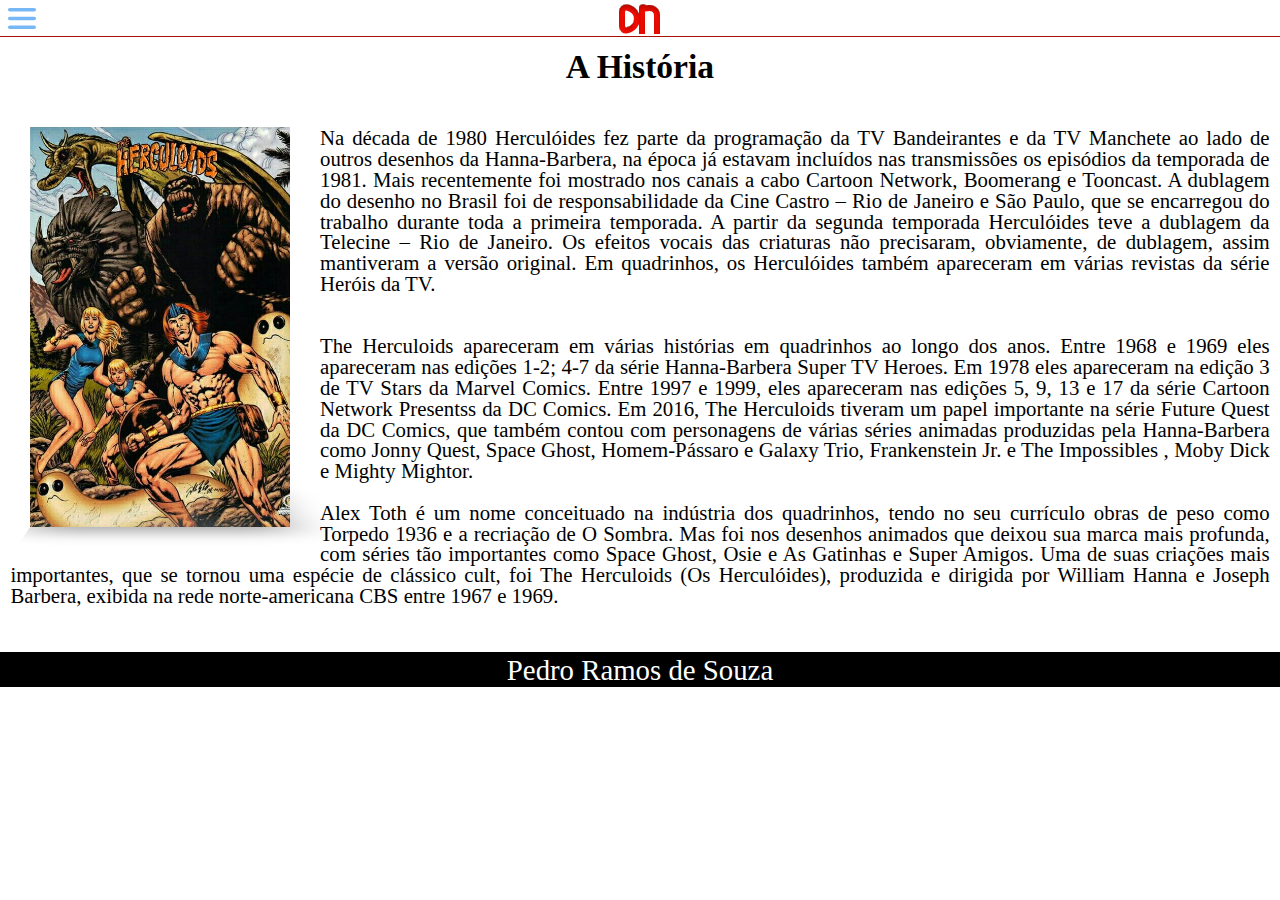
<file: pages/history/history.html>
<!DOCTYPE html>
<html lang="en">
  <head>
    <script src="https://ajax.googleapis.com/ajax/libs/jquery/3.6.0/jquery.min.js"></script>
    <script src="../../assets/js/jquery.js"></script>
    <script src="../../assets/js/bookeffect.js"></script>
    <link rel="stylesheet" href="../../assets/style/reset.css" />
    <link rel="stylesheet" href="../../assets/style/global.css" />
    <link rel="stylesheet" href="history.css" />
    <link rel="stylesheet" href="component.css">
    <meta charset="UTF-8" />
    <meta name="viewport" content="width=device-width, initial-scale=1.0" />
    <title>História - Desenho Animado</title>
  </head>
  <body>
    <div class="box-menu">
      <svg
        width="28"
        height="21"
        viewBox="0 0 28 21"
        fill="none"
        xmlns="http://www.w3.org/2000/svg"
      >
        <path
          d="M0 1.75C0 0.783502 0.783502 0 1.75 0H26.25C27.2165 0 28 0.783502 28 1.75V1.75C28 2.7165 27.2165 3.5 26.25 3.5H1.75C0.783502 3.5 0 2.7165 0 1.75V1.75ZM0 10.5C0 9.5335 0.783502 8.75 1.75 8.75H26.25C27.2165 8.75 28 9.5335 28 10.5V10.5C28 11.4665 27.2165 12.25 26.25 12.25H1.75C0.783502 12.25 0 11.4665 0 10.5V10.5ZM0 19.25C0 18.2835 0.783502 17.5 1.75 17.5H26.25C27.2165 17.5 28 18.2835 28 19.25V19.25C28 20.2165 27.2165 21 26.25 21H1.75C0.783502 21 0 20.2165 0 19.25V19.25Z"
          fill="#76B8F5"
        />
      </svg>
    </div>
    <div class="box-logo">
      <svg
        width="46"
        height="36"
        viewBox="0 0 46 36"
        fill="none"
        xmlns="http://www.w3.org/2000/svg"
      >
        <g filter="url(#filter0_i_11_106)">
          <path
            d="M9.96688 7.54026C23.5837 10.7341 23.1064 27.1177 9.95633 30.4196C7.27805 31.0922 5 28.7614 5 26V12C5 9.23858 7.27842 6.90967 9.96688 7.54026Z"
            stroke="#F50C00"
            stroke-width="6"
          />
        </g>
        <g filter="url(#filter1_i_11_106)">
          <path
            d="M25 34L25 8.26512C25 7.31806 26.2992 7.05311 26.6701 7.92455V7.92455C26.8182 8.27255 27.1742 8.48496 27.5507 8.45002L32.1447 8.02373C36.3604 7.63253 40 10.95 40 15.1839L40 34"
            stroke="#F50C00"
            stroke-width="6"
          />
        </g>
        <rect x="0.5" y="0.5" width="45" height="35" stroke="white" />
        <defs>
          <filter
            id="filter0_i_11_106"
            x="2"
            y="4.42279"
            width="21"
            height="33.1296"
            filterUnits="userSpaceOnUse"
            color-interpolation-filters="sRGB"
          >
            <feFlood flood-opacity="0" result="BackgroundImageFix" />
            <feBlend
              mode="normal"
              in="SourceGraphic"
              in2="BackgroundImageFix"
              result="shape"
            />
            <feColorMatrix
              in="SourceAlpha"
              type="matrix"
              values="0 0 0 0 0 0 0 0 0 0 0 0 0 0 0 0 0 0 127 0"
              result="hardAlpha"
            />
            <feOffset dy="4" />
            <feGaussianBlur stdDeviation="2" />
            <feComposite in2="hardAlpha" operator="arithmetic" k2="-1" k3="1" />
            <feColorMatrix
              type="matrix"
              values="0 0 0 0 0 0 0 0 0 0 0 0 0 0 0 0 0 0 0.25 0"
            />
            <feBlend
              mode="normal"
              in2="shape"
              result="effect1_innerShadow_11_106"
            />
          </filter>
          <filter
            id="filter1_i_11_106"
            x="22"
            y="4.39044"
            width="21"
            height="33.6096"
            filterUnits="userSpaceOnUse"
            color-interpolation-filters="sRGB"
          >
            <feFlood flood-opacity="0" result="BackgroundImageFix" />
            <feBlend
              mode="normal"
              in="SourceGraphic"
              in2="BackgroundImageFix"
              result="shape"
            />
            <feColorMatrix
              in="SourceAlpha"
              type="matrix"
              values="0 0 0 0 0 0 0 0 0 0 0 0 0 0 0 0 0 0 127 0"
              result="hardAlpha"
            />
            <feOffset dy="4" />
            <feGaussianBlur stdDeviation="2" />
            <feComposite in2="hardAlpha" operator="arithmetic" k2="-1" k3="1" />
            <feColorMatrix
              type="matrix"
              values="0 0 0 0 0 0 0 0 0 0 0 0 0 0 0 0 0 0 0.25 0"
            />
            <feBlend
              mode="normal"
              in2="shape"
              result="effect1_innerShadow_11_106"
            />
          </filter>
        </defs>
      </svg>
    </div>
    <div class="header-line"></div>
    <div class="menu-responsive">
      <ul>
        <li><a href="../../index.html">Página Inicial</a></li>
        <li><a href="../episodies/episodies.html">Episódios</a></li>
        <li><a href="./history.html">História</a></li>
        <li><a href="../persona/persona.html">Personagens</a></li>
      </ul>
    </div>
    <div class="main-content" ruler="main">
      <h1>A História</h1>
      <ul class="stage clearfix">

        <li class="scene">
          <div class="movie" onclick="return true">
            <div class="poster"></div>
            <div class="info">
              <header>
                <h1>The Herculoids</h1>
                <span class="year">1968</span>
                <span class="rating">L</span>
                <span class="duration"> 47 Ep ~ 7m</span>
              </header>
              <p>
                A primeira transmissão de Herculóides no Brasil foi em março de 1968
                dentro do programa Capitão Furacão, transmitido pela Rede Globo. Em
                1973 o desenho virou programação da TV Rio e TV Record que o exibia em
                suas tardes antes do seriado Banana Splits, numa faixa reservada à
                criançada. Mas logo voltou à Rede Globo em 1976 integrando o Globo Cor
                Especial.
              </p>
            </div>
          </div>
        </li>
        </ul>
      <p>
        <div class="content">
        <p> Na década de 1980 <em>Herculóides</em> fez parte da programação
        da TV Bandeirantes e da TV Manchete ao lado de outros desenhos da
        Hanna-Barbera, na época já estavam incluídos nas transmissões os
        episódios da temporada de 1981. Mais recentemente foi mostrado nos
        canais a cabo Cartoon Network, Boomerang e Tooncast. A dublagem do
        desenho no Brasil foi de responsabilidade da Cine Castro – Rio de
        Janeiro e São Paulo, que se encarregou do trabalho durante toda a
        primeira temporada. A partir da segunda temporada Herculóides teve a
        dublagem da Telecine – Rio de Janeiro. Os efeitos vocais das criaturas
        não precisaram, obviamente, de dublagem, assim mantiveram a versão
        original. Em quadrinhos, os Herculóides também apareceram em várias
        revistas da série Heróis da TV.</p>
      </p>
      <p>
        The Herculoids apareceram em várias histórias em quadrinhos ao longo dos
        anos. Entre 1968 e 1969 eles apareceram nas edições 1-2; 4-7 da série
        Hanna-Barbera Super TV Heroes. Em 1978 eles apareceram
        na edição 3 de TV Stars da
        <em
          ><a href="https://pt.wikipedia.org/wiki/Marvel_Comics"
            >Marvel Comics</a
          ></em
        >. Entre 1997 e 1999, eles apareceram nas edições 5, 9, 13 e 17 da série
        Cartoon Network Presentss da
        <em><a href="https://pt.wikipedia.org/wiki/DC_Comics">DC Comics</a></em
        >. Em 2016, <em>The Herculoids</em> tiveram um papel importante na série <em>Future
          Quest</em> da DC Comics, que também contou com personagens de várias séries
        animadas produzidas pela Hanna-Barbera como <em>Jonny Quest</em>,
        <em>Space Ghost</em>,
        <em
          ><a href="https://pt.wikipedia.org/wiki/Homem-P%C3%A1ssaro"
            >Homem-Pássaro</a
          ></em
        >
        e
        <em
          ><a href="https://pt.wikipedia.org/wiki/Galaxy_Trio"
            >Galaxy Trio</a
          ></em
        >,
        <em
          ><a href="https://pt.wikipedia.org/wiki/Frankenstein_Jr."
            >Frankenstein Jr.</a
          ></em
        >
        e
        <em
          ><a href="https://pt.wikipedia.org/wiki/The_Impossibles"
            >The Impossibles</a
          ></em
        >
        ,
        <em
          ><a
            href="https://pt.wikipedia.org/wiki/Moby_Dick_(s%C3%A9rie_animada)"
            >Moby Dick</a
          ></em
        >
        e
        <em
          ><a href="https://pt.wikipedia.org/wiki/Mighty_Mightor"
            >Mighty Mightor</a
          ></em
        >.
      </p>
      <p>
        Alex Toth é um nome conceituado na indústria dos quadrinhos, tendo no
        seu currículo obras de peso como <em>Torpedo 1936</em> e a recriação de <em>O Sombra</em>.
        Mas foi nos desenhos animados que deixou sua marca mais profunda, com
        séries tão importantes como <em>Space Ghost</em>, <em>Osie e As Gatinhas e Super
        Amigos</em>. Uma de suas criações mais importantes, que se tornou uma espécie
        de clássico cult, foi <em>The Herculoids (Os Herculóides)</em>, produzida e
        dirigida por William Hanna e Joseph Barbera, exibida na rede
        norte-americana <em>CBS</em> entre 1967 e 1969.
      </p>
    </div>
    </div>
    <div class="footer" ruler="footer">
      <p>Pedro Ramos de Souza</p>
    </div>
  </body>
</html>
</file>
<file: assets/style/global.css>
body {
  height: 100%;
  box-sizing: border-box;
}

h1 {
  font-size: 2.1em;
  line-height: 1.2em;
  font-weight: 600;
}

h2 {
  font-size: 1.9em;
  line-height: 1.1em;
}

h1,
h2 {
  text-align: center;
}

img {
  display: block;
  margin: 0 auto;
}

a {
  text-decoration: none;
  color: #000000;
}

a:hover {
  color: #e7f52a;
}

p {
  font-size: 1.2em;
  padding: 0.5em;
}

.wrapper {
  height: 100%;
  width: 100%;
}

.main-content {
  padding: 0 0 18px;
}

/* menu-responsive */

.menu-responsive {
  position: absolute;
  width: 100%;
  height: 331px;
}

/* box-logo */

.box-logo {
  height: 36px;
  width: 46px;
  float: center;
  margin: 0 auto;
}

/* box-menu */

.box-menu {
  position: absolute;
  height: 34px;
  width: 42px;
  margin: 8px;
  float: left;
}

/* line top */

.header-line {
  position: relative;
  width: 100%;
  height: 1px;
  background-color: #a81008;
}

/* tela-menu */

.menu-responsive ul {
  position: absolute;
  height: 120px;
  width: 100%;
  margin: 0;
  display: none;
  z-index: 1;
  background: #005aa8;
}

/* Tela do menu ativado */

.menu-responsive .active {
  display: block;
}

/* Linha do menu */

.menu-responsive ul li {
  position: relative;
  height: 28px;
  width: 100%;

  display: flex;
  flex-direction: column;
  align-items: center;
  text-align: center;

  border-bottom: 1px solid #76b9f5;
}

/* Link do menu */

.menu-responsive ul li a {
  position: absolute;

  text-decoration: none;
  font-family: "Inter";
  font-style: 400;
  font-weight: 400;
  font-size: 20px;
  line-height: 24px;

  color: #ffffff;
}

/* Footer */

.footer {
  box-sizing: border-box;

  position: relative;
  width: 100%;
  bottom: 0;
  margin: 0;

  background: #000000;
}

/* Conteúdo rodapé */

.footer p {
  position: relative;
  text-align: center;
  font-family: "Inter";
  font-style: normal;
  font-weight: 400;
  font-size: 20px;
  line-height: 24px;
  display: flex;
  justify-content: center;
  align-items: center;
  margin: 0;
  /* identical to box height */
  height: 38px;

  color: #ffffff;
}

@media screen and (min-width: 768px) {
  .footer p {
    height: 35px;
    font-size: 1.8em;
  }
  .menu-responsive ul {
    height: 200px;
  }
  .menu-responsive ul li {
    height: 48px;
    justify-content: center;
  }
  .menu-responsive ul li a {
    font-size: 1.4em;
  }

  .main-content {
    padding: 0 0 35px;
  }
}
</file>
<file: pages/history/history.css>
/* banner-img */

.top-img {
  width: 375px;
  height: 100%;
  margin: 20px auto;
}

/* content */
.main-content p {
  text-align: justify;
  font-size: 1.3em;
}
/* Espaçamento do content */

h1 {
  margin: 10px auto;
}
</file>
<file: pages/history/component.css>
*,
*:after,
*:before {
  -webkit-box-sizing: border-box;
  -moz-box-sizing: border-box;
  box-sizing: border-box;
}

.wrapper {
  margin: 0 auto 100px auto;
  max-width: 960px;
}

.stage {
  list-style: none;
  padding: 0;
}

/*************************************
Build the scene and rotate on hover
**************************************/

.scene {
  width: 260px;
  height: 400px;
  margin: 30px;
  float: left;
  -webkit-perspective: 1000px;
  -moz-perspective: 1000px;
  perspective: 1000px;
}

.movie {
  width: 260px;
  height: 400px;
  -webkit-transform-style: preserve-3d;
  -moz-transform-style: preserve-3d;
  transform-style: preserve-3d;
  -webkit-transform: translateZ(-130px);
  -moz-transform: translateZ(-130px);
  transform: translateZ(-130px);
  -webkit-transition: -webkit-transform 350ms;
  -moz-transition: -moz-transform 350ms;
  transition: transform 350ms;
}

.movie:hover {
  -webkit-transform: rotateY(-78deg) translateZ(20px);
  -moz-transform: rotateY(-78deg) translateZ(20px);
  transform: rotateY(-78deg) translateZ(20px);
}

/*************************************
Transform and style the two planes
**************************************/

.movie .poster,
.movie .info {
  position: absolute;
  width: 260px;
  height: 400px;
  background-color: #f8f8f8;
  -webkit-backface-visibility: hidden;
  -moz-backface-visibility: hidden;
  backface-visibility: hidden;
}

.movie .poster {
  -webkit-transform: translateZ(130px);
  -moz-transform: translateZ(130px);
  transform: translateZ(130px);
  background-size: cover;
  background-repeat: no-repeat;
}

.movie .info {
  -webkit-transform: rotateY(90deg) translateZ(130px);
  -moz-transform: rotateY(90deg) translateZ(130px);
  transform: rotateY(90deg) translateZ(130px);
  border: 1px solid #b8b5b5;
  font-size: 0.75em;
}

/*************************************
Shadow beneath the 3D object
**************************************/

.csstransforms3d .movie::after {
  content: "";
  width: 260px;
  height: 260px;
  position: absolute;
  bottom: 0;
  box-shadow: 0 30px 50px rgba(0, 0, 0, 0.3);
  -webkit-transform-origin: 100% 100%;
  -moz-transform-origin: 100% 100%;
  transform-origin: 100% 100%;
  -webkit-transform: rotateX(90deg) translateY(130px);
  -moz-transform: rotateX(90deg) translateY(130px);
  transform: rotateX(90deg) translateY(130px);
  -webkit-transition: box-shadow 350ms;
  -moz-transition: box-shadow 350ms;
  transition: box-shadow 350ms;
}

.csstransforms3d .movie:hover::after {
  box-shadow: 20px -5px 50px rgba(0, 0, 0, 0.3);
}

/*************************************
Movie information
**************************************/
.info header {
  color: #fff;
}

.info header h1 {
  color: rgb(255, 174, 0);
  margin: 0 0 2px;
  font-size: 1.5em;
}

.info header .rating {
  border: 1px solid #111;
  padding: 1px 4px;
  background-color: rgb(4, 105, 18);
  color: #fff;
}

.info p {
  padding: 1.2em 1.4em;
  margin: 2px 0 0;
  font-weight: 700;
  color: #111;
  line-height: 1.4em;
  border-top: 8px solid #555;
}

/*************************************
Generate "lighting" using box shadows
**************************************/

.movie .poster,
.movie .info,
.movie .info header {
  -webkit-transition: box-shadow 350ms;
  -moz-transition: box-shadow 350ms;
  transition: box-shadow 350ms;
}

.csstransforms3d .movie .poster {
  box-shadow: inset 0px 0px 40px rgba(255, 255, 255, 0);
}

.csstransforms3d .movie:hover .poster {
  box-shadow: inset 300px 0px 40px rgba(255, 255, 255, 0.8);
}

.csstransforms3d .movie .info,
.csstransforms3d .movie .info header {
  box-shadow: inset -300px 0px 40px rgba(0, 0, 0, 0.5);
}

.csstransforms3d .movie:hover .info,
.csstransforms3d .movie:hover .info header {
  box-shadow: inset 0px 0px 40px rgba(0, 0, 0, 0);
}

/*************************************
Posters and still images
**************************************/

.scene:nth-child(1) .movie .poster {
  background-image: url(../../assets/images/capa-hercule.png);
}

.scene:nth-child(2) .poster {
  background-image: url(../img/poster02.jpg);
}

.scene:nth-child(3) .poster {
  background-image: url(../img/poster03.jpg);
}

.scene:nth-child(1) .info header {
  background-image: url(../../assets/images/capa-verso.jpg);
}

.scene:nth-child(2) .info header {
  background-image: url(../img/still02.jpg);
}

.scene:nth-child(3) .info header {
  background-image: url(../img/still03.jpg);
}

/*************************************
Fallback
**************************************/
.no-csstransforms3d .movie .poster,
.no-csstransforms3d .movie .info {
  position: relative;
}

/*************************************
Media Queries
**************************************/
@media screen and (max-width: 60.75em) {
  .scene {
    float: none;
    margin: 30px auto 60px;
  }
}
</file>
